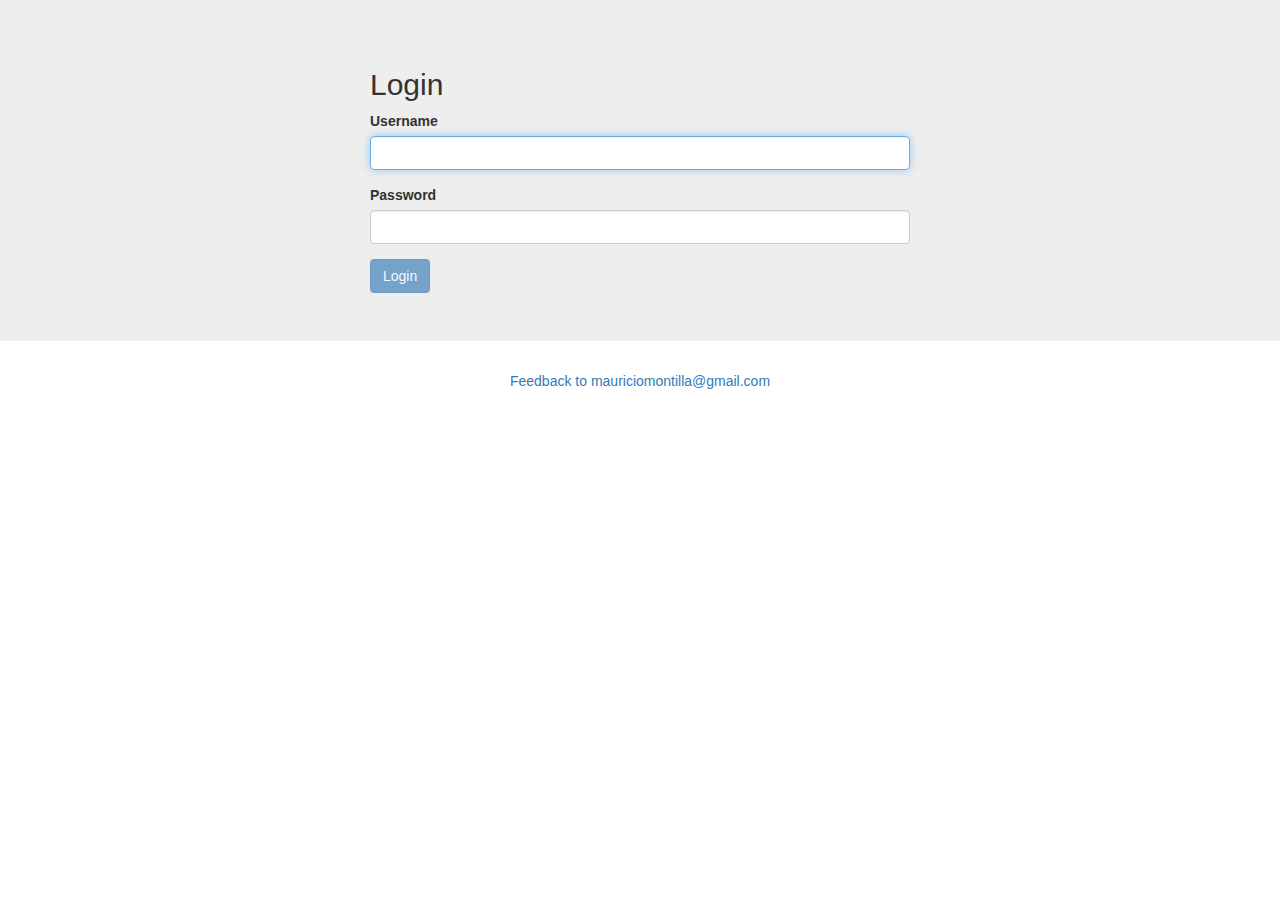
<file: message-frontend/src/main/webapp/index.html>
<!doctype html>
<html lang="en" data-ng-app="MarketTradeProcessor">

<head>
    <meta charset="utf-8">
    <meta http-equiv="X-UA-Compatible" content="IE=edge">
    <meta name="viewport" content="width=device-width, initial-scale=1">
    <title>Currency Fair - Market Trade Processor</title>
    <link rel="stylesheet" href="css/bootstrap-3.3.4/bootstrap.css" />
    <link rel="stylesheet" href="css/adapt-strap/adapt-strap.css" />
    <link rel="stylesheet" href="css/nvd3/nv.d3.css" />
    <link rel="stylesheet" href="css/app.css" />
</head>

<body>
    <div class="jumbotron">
        <div class="container">
            <div ng-class="{ 'alert': flash, 'alert-success': flash.type === 'success', 'alert-danger': flash.type === 'error' }" ng-if="flash" ng-bind="flash.message"></div>
            <div ng-view></div>
        </div>
    </div>
    <div class="text-center">
        <p>
            <a href="mailto:mauriciomontilla@gmail.com?subject=Feedback">Feedback to mauriciomontilla@gmail.com</a>
        </p>
    </div>
    <script src="js/lib/jquery-2.1.4/jquery-2.1.4.js"></script>
    <script src="js/lib/angular-1.3.15/angular.js"></script>
    <script src="js/lib/angular-1.3.15/angular-route.js"></script>
    <script src="js/lib/angular-1.3.15/angular-cookies.js"></script>
    <script src="js/lib/angular-1.3.15/angular-sanitize.js"></script>
    <script src="js/lib/angular-1.3.15/angular-mocks.js"></script>
    <script src="js/lib/bootstrap-3.3.4/bootstrap.js"></script>
    <script src="js/lib/adapt-strap/adapt-strap.js"></script>
    <script src="js/lib/adapt-strap/adapt-strap.tpl.js"></script>
    <script src="js/lib/jinqjs/jinqjs.js"></script>
    <script src="js/lib/d3/d3.js"></script>
    <script src="js/lib/nvd3/nv.d3.js"></script>
    <script src="js/lib/angular-nvd3/angular-nvd3.js"></script>
    <script src="js/app.js"></script>
    <script src="js/login_controller.js"></script>
    <script src="js/dashboard_controller.js"></script>
    <script src="js/authentication_service.js"></script>
</body>

</html>
</file>
<file: message-frontend/src/main/webapp/css/adapt-strap/adapt-strap.css>
/**
 * adapt-strap
 * @version v2.2.7 - 2015-06-04
 * @link https://github.com/Adaptv/adapt-strap
 * @author Kashyap Patel (kashyap@adap.tv)
 * @license MIT License, http://www.opensource.org/licenses/MIT
 */
/* Style: modules.css*/
.ad-display-inline-block {
  display: inline-block;
}
.ad-fixed-layout {
  table-layout: fixed;
}
.ad-margin-none {
  margin: 0;
}
.ad-margin-top-none {
  margin-top: 0;
}
.ad-margin-left-none {
  margin-left: 0;
}
.ad-margin-bottom-none {
  margin-bottom: 0;
}
.ad-margin-right-none {
  margin-right: 0;
}
.ad-padding-none {
  padding: 0;
}
.ad-padding-top-none {
  padding-top: 0;
}
.ad-padding-left-none {
  padding-left: 0;
}
.ad-padding-bottom-none {
  padding-bottom: 0;
}
.ad-padding-right-none {
  padding-right: 0;
}
.ad-cursor-pointer {
  cursor: pointer;
}
.ad-user-select-none {
  -webkit-user-select: none;
  -moz-user-select: none;
  -ms-user-select: none;
  user-select: none;
}
.ad-text-overflow {
  overflow: hidden;
  text-overflow: ellipsis;
  white-space: nowrap;
}
.ad-spin {
  -webkit-animation: spin 2s infinite linear;
  -moz-animation: spin 2s infinite linear;
  -o-animation: spin 2s infinite linear;
  animation: spin 2s infinite linear;
}
[ad-drag=true].ad-draggable {
  cursor: move;
}
[ad-drag=true].ad-draggable [ad-prevent-drag] {
  cursor: default;
}
[ad-drag=true] > .ad-drag-handle {
  cursor: move;
}
[ad-drag=true].ad-dragging {
  opacity: 0.5;
}
@-moz-keyframes spin {
  0% {
    -moz-transform: rotate(0deg);
  }
  100% {
    -moz-transform: rotate(359deg);
  }
}
@-webkit-keyframes spin {
  0% {
    -webkit-transform: rotate(0deg);
  }
  100% {
    -webkit-transform: rotate(359deg);
  }
}
@-o-keyframes spin {
  0% {
    -o-transform: rotate(0deg);
  }
  100% {
    -o-transform: rotate(359deg);
  }
}
@keyframes spin {
  0% {
    -webkit-transform: rotate(0deg);
    transform: rotate(0deg);
  }
  100% {
    -webkit-transform: rotate(359deg);
    transform: rotate(359deg);
  }
}
/* Class styling
------------------------------------------------- */
.ad-tree-browser-container {
  width: 100%;
  margin-left: 0;
  overflow: hidden;
  background-color: transparent;
}
.ad-tree-browser-container .tree-view {
  width: 100%;
  height: auto;
}
.ad-tree-browser-container .tree-view .tree {
  display: inline-block;
  vertical-align: middle;
  min-width: 100%;
  min-height: 100%;
}
.ad-tree-browser-container .tree-view .tree .tree-level {
  margin: 0;
  padding: 0;
  min-width: 100%;
}
.ad-tree-browser-container .tree-view .tree .tree-header-level:first-child {
  font-weight: bold;
}
.ad-tree-browser-container .tree-view .tree .content {
  padding-top: 5px;
  padding-bottom: 5px;
  cursor: pointer;
}
.ad-tree-browser-container .tree-view .tree .content .content-holder {
  display: table;
  min-width: 100%;
}
.ad-tree-browser-container .tree-view .tree .content .toggle {
  cursor: pointer;
  width: 20px;
  display: table-cell;
  vertical-align: middle;
}
.ad-tree-browser-container .tree-view .tree .content .custom-toggle {
  display: inline-block;
}
.ad-tree-browser-container .tree-view .tree .content .node-content {
  display: table-cell;
  vertical-align: middle;
}
.ad-tree-browser-container .tree-view .tree .content:hover {
  background: #f5f5f5;
}
.ad-tree-browser-container.tree-bordered {
  border: 1px solid #dddddd;
}
.ad-tree-browser-container.tree-bordered .tree-level {
  border-top: 1px solid #dddddd;
}
.ad-tree-browser-container.tree-bordered .tree-top-level {
  border-top: none;
}
.ad-tree-browser-container.tree-bordered .tree-top-level ~ .tree-top-level {
  border-top: 1px solid #dddddd;
}
.ad-tree-browser-container.tree-bordered .tree-header-level:first-child {
  border-top: none;
  border-bottom: 1px solid #dddddd;
}
.ad-tree-browser-container.tree-bordered .tree-sub-level:last-child {
  border-bottom: none;
}
.ad-table-lite-container .ad-select-cell {
  text-align: center;
  width: 35px;
}
.ad-table-lite-container .ad-sticky-table {
  margin-bottom: 0;
}
.ad-table-lite-container .ad-table-container {
  overflow-x: auto;
}
.ad-table-lite-container .ad-table-container > table {
  margin-bottom: 0;
}
.ad-table-lite-container .ad-dragging + tr td {
  border-top: 0;
}
.ad-table-ajax-container .ad-sticky-table {
  margin-bottom: 0;
}
.ad-table-ajax-container .ad-table-container {
  min-height: 100px;
  position: relative;
  overflow-x: auto;
}
.ad-table-ajax-container .ad-table-container > table {
  margin-bottom: 0;
}
.ad-loading-overlay-container {
  position: absolute;
  top: 0;
  left: 0;
  height: 100%;
  width: 100%;
  background: #ffffff;
}
.ad-loading-overlay-container .wrapper {
  display: table;
  height: 100%;
  width: 100%;
}
.ad-loading-overlay-container .wrapper .loading-indicator {
  display: table-cell;
  vertical-align: middle;
  text-align: center;
}
.ad-infinite-list-container .dropdown-menu {
  overflow: auto;
}
.ad-infinite-list-container .dropdown-menu li a[role="menuitem"] {
  overflow: hidden;
  text-overflow: ellipsis;
  white-space: nowrap;
}
</file>
<file: message-frontend/src/main/webapp/css/nvd3/nv.d3.css>
/********************
 * SVG CSS
 */


svg {
  -webkit-touch-callout: none;
  -webkit-user-select: none;
  -khtml-user-select: none;
  -moz-user-select: none;
  -ms-user-select: none;
  user-select: none;
  /* Trying to get SVG to act like a greedy block in all browsers */
  display: block;
  width:100%;
  height:100%;
}

/********************
  Default CSS for an svg element nvd3 used
*/
svg.nvd3-svg {
    -webkit-touch-callout: none;
    -webkit-user-select: none;
    -khtml-user-select: none;
    -ms-user-select: none;
    -moz-user-select: none;
    user-select: none;
    display: block;
}

/********************
  Box shadow and border radius styling
*/
.nvtooltip.with-3d-shadow, .with-3d-shadow .nvtooltip {
  -moz-box-shadow: 0 5px 10px rgba(0,0,0,.2);
  -webkit-box-shadow: 0 5px 10px rgba(0,0,0,.2);
  box-shadow: 0 5px 10px rgba(0,0,0,.2);

  -webkit-border-radius: 5px;
  -moz-border-radius: 5px;
  border-radius: 5px;
}

/********************
 * TOOLTIP CSS
 */

.nvtooltip {
  position: absolute;
  background-color: rgba(255,255,255,1.0);
  padding: 1px;
  border: 1px solid rgba(0,0,0,.2);
  z-index: 10000;

  font-family: Arial;
  font-size: 13px;
  text-align: left;
  pointer-events: none;

  white-space: nowrap;

  -webkit-touch-callout: none;
  -webkit-user-select: none;
  -khtml-user-select: none;
  -moz-user-select: none;
  -ms-user-select: none;
  user-select: none;
}

/*Give tooltips that old fade in transition by
    putting a "with-transitions" class on the container div.
*/
.nvtooltip.with-transitions, .with-transitions .nvtooltip {
  transition: opacity 50ms linear;
  -moz-transition: opacity 50ms linear;
  -webkit-transition: opacity 50ms linear;

  transition-delay: 200ms;
  -moz-transition-delay: 200ms;
  -webkit-transition-delay: 200ms;
}

.nvtooltip.x-nvtooltip,
.nvtooltip.y-nvtooltip {
  padding: 8px;
}

.nvtooltip h3 {
  margin: 0;
  padding: 4px 14px;
  line-height: 18px;
  font-weight: normal;
  background-color: rgba(247,247,247,0.75);
  text-align: center;

  border-bottom: 1px solid #ebebeb;

  -webkit-border-radius: 5px 5px 0 0;
  -moz-border-radius: 5px 5px 0 0;
  border-radius: 1px 5px 0 0;
}

.nvtooltip p {
  margin: 0;
  padding: 5px 14px;
  text-align: center;
}

.nvtooltip span {
  display: inline-block;
  margin: 2px 0;
}

.nvtooltip table {
  margin: 6px;
  border-spacing:0;
}


.nvtooltip table td {
  padding: 2px 9px 2px 0;
  vertical-align: middle;
}

.nvtooltip table td.key {
  font-weight:normal;
}
.nvtooltip table td.value {
  text-align: right;
  font-weight: bold;
}

.nvtooltip table tr.highlight td {
  padding: 1px 9px 1px 0;
  border-bottom-style: solid;
  border-bottom-width: 1px;
  border-top-style: solid;
  border-top-width: 1px;
}

.nvtooltip table td.legend-color-guide div {
  width: 8px;
  height: 8px;
  vertical-align: middle;
}

.nvtooltip .footer {
  padding: 3px;
  text-align: center;
}

.nvtooltip-pending-removal {
  position: absolute;
  pointer-events: none;
}

.nvd3 text {
  font: normal 12px Arial;
}

.nvd3 .title {
 font: bold 14px Arial;
}

.nvd3 .nv-background {
  fill: white;
  fill-opacity: 0;
}

.nvd3.nv-noData {
  font-size: 18px;
  font-weight: bold;
}


/**********
*  Brush
*/

.nv-brush .extent {
  fill-opacity: .125;
  shape-rendering: crispEdges;
}


/**********
*  Legend
*/

.nvd3 .nv-legend .nv-series {
  cursor: pointer;
}

.nvd3 .nv-legend .nv-disabled circle {
  fill-opacity: 0;
}


/**********
*  Axes
*/

.axis {
  opacity: 1;
}

.axis.nv-disabled {
  opacity: 0;
}

.nvd3 .nv-axis {
  pointer-events:none;
}

.nvd3 .nv-axis path {
  fill: none;
  stroke: #000;
  stroke-opacity: .75;
  shape-rendering: crispEdges;
}

.nvd3 .nv-axis path.domain {
  stroke-opacity: .75;
}

.nvd3 .nv-axis.nv-x path.domain {
  stroke-opacity: 0;
}

.nvd3 .nv-axis line {
  fill: none;
  stroke: #e5e5e5;
  shape-rendering: crispEdges;
}

.nvd3 .nv-axis .zero line,
/*this selector may not be necessary*/ .nvd3 .nv-axis line.zero {
  stroke-opacity: .75;
}

.nvd3 .nv-axis .nv-axisMaxMin text {
  font-weight: bold;
}

.nvd3 .x  .nv-axis .nv-axisMaxMin text,
.nvd3 .x2 .nv-axis .nv-axisMaxMin text,
.nvd3 .x3 .nv-axis .nv-axisMaxMin text {
  text-anchor: middle
}


/**********
*  Brush
*/

.nv-brush .resize path {
  fill: #eee;
  stroke: #666;
}


/**********
*  Bars
*/

.nvd3 .nv-bars .negative rect {
    zfill: brown;
}

.nvd3 .nv-bars rect {
  zfill: steelblue;
  fill-opacity: .75;

  transition: fill-opacity 250ms linear;
  -moz-transition: fill-opacity 250ms linear;
  -webkit-transition: fill-opacity 250ms linear;
}

.nvd3 .nv-bars rect.hover {
  fill-opacity: 1;
}

.nvd3 .nv-bars .hover rect {
  fill: lightblue;
}

.nvd3 .nv-bars text {
  fill: rgba(0,0,0,0);
}

.nvd3 .nv-bars .hover text {
  fill: rgba(0,0,0,1);
}


/**********
*  Bars
*/

.nvd3 .nv-multibar .nv-groups rect,
.nvd3 .nv-multibarHorizontal .nv-groups rect,
.nvd3 .nv-discretebar .nv-groups rect {
  stroke-opacity: 0;

  transition: fill-opacity 250ms linear;
  -moz-transition: fill-opacity 250ms linear;
  -webkit-transition: fill-opacity 250ms linear;
}

.nvd3 .nv-multibar .nv-groups rect:hover,
.nvd3 .nv-multibarHorizontal .nv-groups rect:hover,
.nvd3 .nv-discretebar .nv-groups rect:hover {
  fill-opacity: 1;
}

.nvd3 .nv-discretebar .nv-groups text,
.nvd3 .nv-multibarHorizontal .nv-groups text {
  font-weight: bold;
  fill: rgba(0,0,0,1);
  stroke: rgba(0,0,0,0);
}

/***********
*  Pie Chart
*/

.nvd3.nv-pie path {
  stroke-opacity: 0;
  transition: fill-opacity 250ms linear, stroke-width 250ms linear, stroke-opacity 250ms linear;
  -moz-transition: fill-opacity 250ms linear, stroke-width 250ms linear, stroke-opacity 250ms linear;
  -webkit-transition: fill-opacity 250ms linear, stroke-width 250ms linear, stroke-opacity 250ms linear;

}

.nvd3.nv-pie .nv-pie-title {
    font-size: 24px;
    fill: rgba(19, 196, 249, 0.59);
}

.nvd3.nv-pie .nv-slice text {
  stroke: #000;
  stroke-width: 0;
}

.nvd3.nv-pie path {
  stroke: #fff;
  stroke-width: 1px;
  stroke-opacity: 1;
}

.nvd3.nv-pie .hover path {
  fill-opacity: .7;
}
.nvd3.nv-pie .nv-label {
  pointer-events: none;
}
.nvd3.nv-pie .nv-label rect {
  fill-opacity: 0;
  stroke-opacity: 0;
}

/**********
* Lines
*/

.nvd3 .nv-groups path.nv-line {
  fill: none;
  stroke-width: 1.5px;
}

.nvd3 .nv-groups path.nv-line.nv-thin-line {
  stroke-width: 1px;
}


.nvd3 .nv-groups path.nv-area {
  stroke: none;
}

.nvd3 .nv-line.hover path {
  stroke-width: 6px;
}

.nvd3.nv-line .nvd3.nv-scatter .nv-groups .nv-point {
  fill-opacity: 0;
  stroke-opacity: 0;
}

.nvd3.nv-scatter.nv-single-point .nv-groups .nv-point {
  fill-opacity: .5 !important;
  stroke-opacity: .5 !important;
}


.with-transitions .nvd3 .nv-groups .nv-point {
  transition: stroke-width 250ms linear, stroke-opacity 250ms linear;
  -moz-transition: stroke-width 250ms linear, stroke-opacity 250ms linear;
  -webkit-transition: stroke-width 250ms linear, stroke-opacity 250ms linear;

}

.nvd3.nv-scatter .nv-groups .nv-point.hover,
.nvd3 .nv-groups .nv-point.hover {
  stroke-width: 7px;
  fill-opacity: .95 !important;
  stroke-opacity: .95 !important;
}


.nvd3 .nv-point-paths path {
  stroke: #aaa;
  stroke-opacity: 0;
  fill: #eee;
  fill-opacity: 0;
}



.nvd3 .nv-indexLine {
  cursor: ew-resize;
}


/**********
* Distribution
*/

.nvd3 .nv-distribution {
  pointer-events: none;
}


/**********
*  Scatter
*/

.nvd3 .nv-groups .nv-point.hover {
  stroke-width: 20px;
  stroke-opacity: .5;
}

.nvd3 .nv-scatter .nv-point.hover {
  fill-opacity: 1;
}


/**********
*  Stacked Area
*/

.nvd3.nv-stackedarea path.nv-area {
  fill-opacity: .7;
  stroke-opacity: 0;
  transition: fill-opacity 250ms linear, stroke-opacity 250ms linear;
  -moz-transition: fill-opacity 250ms linear, stroke-opacity 250ms linear;
  -webkit-transition: fill-opacity 250ms linear, stroke-opacity 250ms linear;
}

.nvd3.nv-stackedarea path.nv-area.hover {
  fill-opacity: .9;
}


.nvd3.nv-stackedarea .nv-groups .nv-point {
  stroke-opacity: 0;
  fill-opacity: 0;
}


/**********
*  Line Plus Bar
*/

.nvd3.nv-linePlusBar .nv-bar rect {
  fill-opacity: .75;
}

.nvd3.nv-linePlusBar .nv-bar rect:hover {
  fill-opacity: 1;
}


/**********
*  Bullet
*/

.nvd3.nv-bullet { font: 10px sans-serif; }
.nvd3.nv-bullet .nv-measure { fill-opacity: .8; }
.nvd3.nv-bullet .nv-measure:hover { fill-opacity: 1; }
.nvd3.nv-bullet .nv-marker { stroke: #000; stroke-width: 2px; }
.nvd3.nv-bullet .nv-markerTriangle { stroke: #000; fill: #fff; stroke-width: 1.5px; }
.nvd3.nv-bullet .nv-tick line { stroke: #666; stroke-width: .5px; }
.nvd3.nv-bullet .nv-range.nv-s0 { fill: #eee; }
.nvd3.nv-bullet .nv-range.nv-s1 { fill: #ddd; }
.nvd3.nv-bullet .nv-range.nv-s2 { fill: #ccc; }
.nvd3.nv-bullet .nv-title { font-size: 14px; font-weight: bold; }
.nvd3.nv-bullet .nv-subtitle { fill: #999; }


.nvd3.nv-bullet .nv-range {
  fill: #bababa;
  fill-opacity: .4;
}
.nvd3.nv-bullet .nv-range:hover {
  fill-opacity: .7;
}


/**********
* Sparkline
*/

.nvd3.nv-sparkline path {
  fill: none;
}

.nvd3.nv-sparklineplus g.nv-hoverValue {
  pointer-events: none;
}

.nvd3.nv-sparklineplus .nv-hoverValue line {
  stroke: #333;
  stroke-width: 1.5px;
 }

.nvd3.nv-sparklineplus,
.nvd3.nv-sparklineplus g {
  pointer-events: all;
}

.nvd3 .nv-hoverArea {
  fill-opacity: 0;
  stroke-opacity: 0;
}

.nvd3.nv-sparklineplus .nv-xValue,
.nvd3.nv-sparklineplus .nv-yValue {
  stroke-width: 0;
  font-size: .9em;
  font-weight: normal;
}

.nvd3.nv-sparklineplus .nv-yValue {
  stroke: #f66;
}

.nvd3.nv-sparklineplus .nv-maxValue {
  stroke: #2ca02c;
  fill: #2ca02c;
}

.nvd3.nv-sparklineplus .nv-minValue {
  stroke: #d62728;
  fill: #d62728;
}

.nvd3.nv-sparklineplus .nv-currentValue {
  font-weight: bold;
  font-size: 1.1em;
}

/**********
* historical stock
*/

.nvd3.nv-ohlcBar .nv-ticks .nv-tick {
  stroke-width: 1px;
}

.nvd3.nv-ohlcBar .nv-ticks .nv-tick.hover {
  stroke-width: 2px;
}

.nvd3.nv-ohlcBar .nv-ticks .nv-tick.positive {
    stroke: #2ca02c;
}

.nvd3.nv-ohlcBar .nv-ticks .nv-tick.negative {
    stroke: #d62728;
}

.nvd3.nv-historicalStockChart .nv-axis .nv-axislabel {
  font-weight: bold;
}

.nvd3.nv-historicalStockChart .nv-dragTarget {
  fill-opacity: 0;
  stroke: none;
  cursor: move;
}

.nvd3 .nv-brush .extent {
  fill-opacity: 0 !important;
}

.nvd3 .nv-brushBackground rect {
  stroke: #000;
  stroke-width: .4;
  fill: #fff;
  fill-opacity: .7;
}


/**********
* Parallel Coordinates
*/

.nvd3 .background path {
  fill: none;
  stroke: #EEE;
  stroke-opacity: .4;
  shape-rendering: crispEdges;
}

.nvd3 .foreground path {
  fill: none;
  stroke-opacity: .7;
}

.nvd3 .brush .extent {
  fill-opacity: .3;
  stroke: #fff;
  shape-rendering: crispEdges;
}

.nvd3 .axis line, .axis path {
  fill: none;
  stroke: #000;
  shape-rendering: crispEdges;
}

.nvd3 .axis text {
  text-shadow: 0 1px 0 #fff;
}

/****
Interactive Layer
*/
.nvd3 .nv-interactiveGuideLine {
  pointer-events:none;
}
.nvd3 line.nv-guideline {
  stroke: #ccc;
}
</file>
<file: message-frontend/src/main/webapp/css/app.css>
p {
    font-size: 1em !important;
}

.reload {
    background-color: #eee;
}

.divider {
    height: 1px;
    width: 100%;
    display: block;
    margin: 9px 0;
    overflow: hidden;
    background-color: #e5e5e5;
}
</file>
